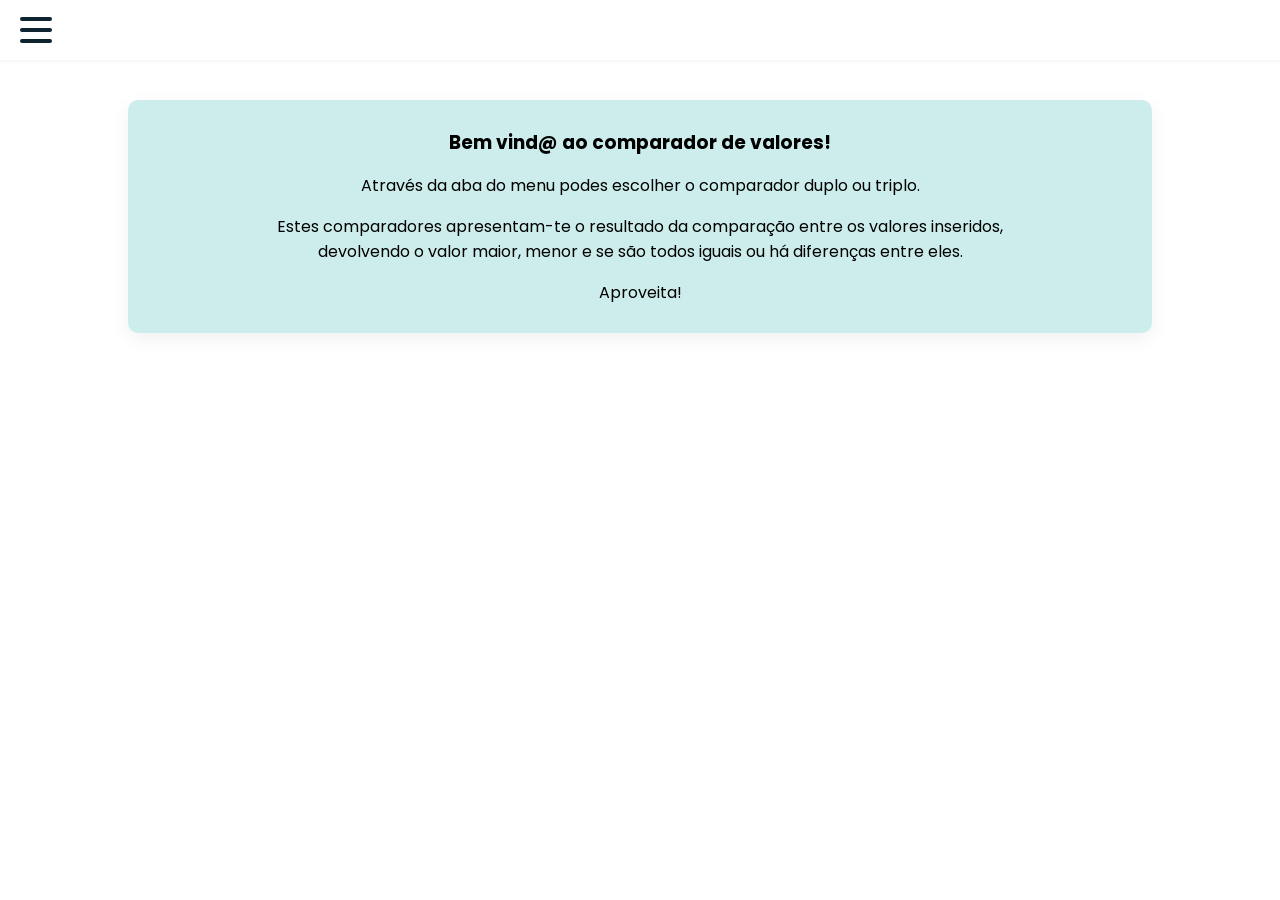
<file: index.html>
<!DOCTYPE html>
<html lang="en">
<head>
    <meta charset="UTF-8">
    <meta name="viewport" content="width=device-width, initial-scale=1.0">
    <title>Comparadores</title>
    <link rel="stylesheet" href="style.css">
</head>
<body>
    
    <!-- animação do menu -->
    <nav>
      <div class="navbar">
        <div class="container nav-container">
            <input class="checkbox" type="checkbox" name="" id="" />
            <div class="hamburger-lines">
              <span class="line line1"></span>
              <span class="line line2"></span>
              <span class="line line3"></span>
            </div>  
          
          <div class="menu-items">
            <li><a href="index.html">Home</a></li>
            <li><a href="comp1.html">Comparador duplo</a></li>
            <li><a href="comp2.html">Comparador triplo</a></li>
          </div>
        </div>
      </div>
    </nav>
    
    <div id="site">
      <h3>Bem vind@ ao comparador de valores!</h3>

      <p>Através da aba do menu podes escolher o comparador duplo ou triplo.</p>
      <p style="text-align:center; max-width: 80%;">Estes comparadores apresentam-te o resultado da comparação entre os valores inseridos, devolvendo o valor maior, menor e se são todos iguais ou há diferenças entre eles.</p>
      <p>Aproveita!</p>
    </div>

    <script src="script.js"> </script>
</body>
</html>
</file>
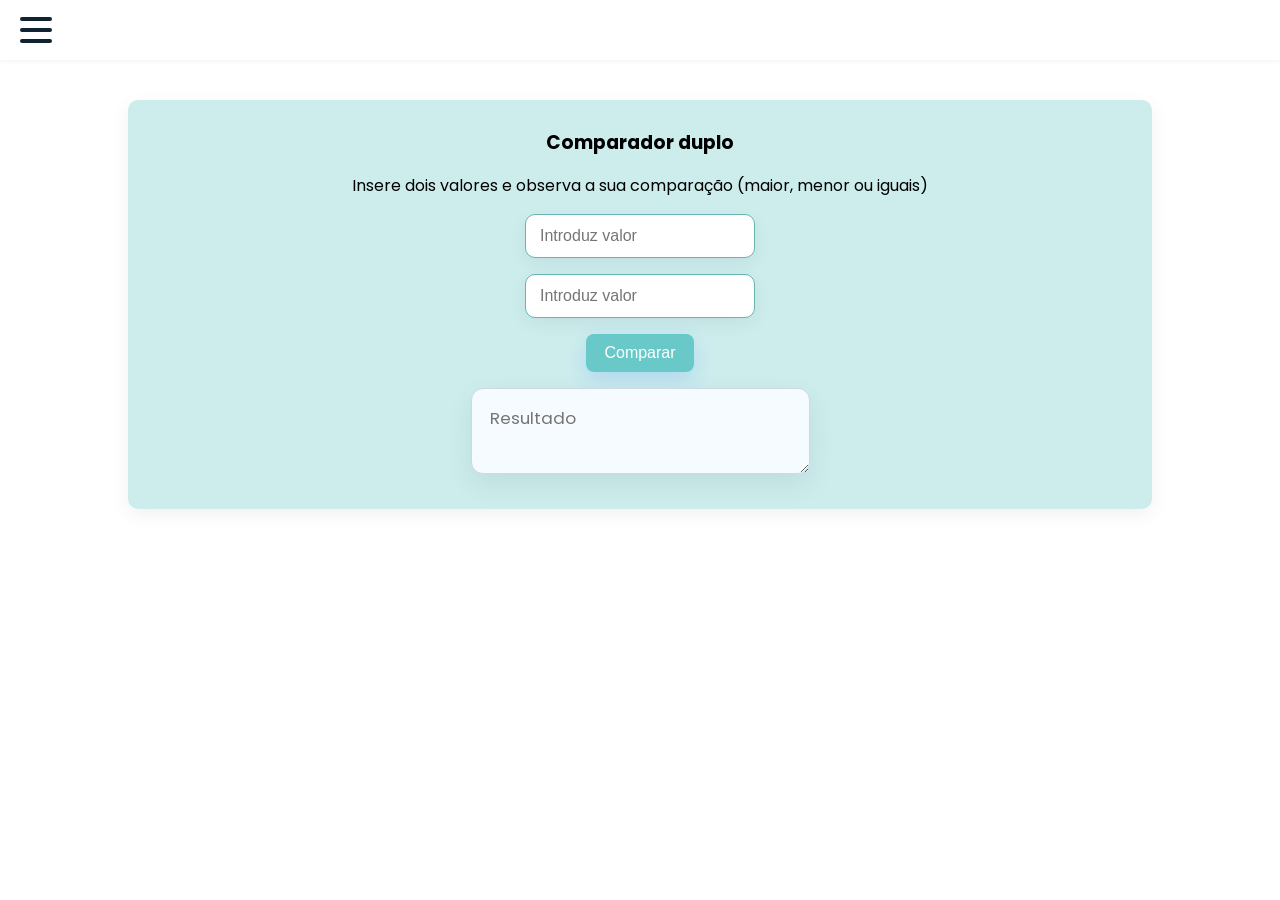
<file: comp1.html>
<!DOCTYPE html>
<html lang="en">
<head>
    <meta charset="UTF-8">
    <meta name="viewport" content="width=device-width, initial-scale=1.0">
    <title>Comparadores</title>
    <link rel="stylesheet" href="style.css">
</head>
<body>
    
    <!-- animação do menu -->
    <nav>
      <div class="navbar">
        <div class="container nav-container">
            <input class="checkbox" type="checkbox" name="" id="" />
            <div class="hamburger-lines">
              <span class="line line1"></span>
              <span class="line line2"></span>
              <span class="line line3"></span>
            </div>  
          
          <div class="menu-items">
            <li><a href="index.html">Home</a></li>
            <li><a href="comp1.html">Comparador duplo</a></li>
            <li><a href="comp2.html">Comparador triplo</a></li>
          </div>
        </div>
      </div>
    </nav>

<div id="site">
    <h3>Comparador duplo</h3>

    <p>Insere dois valores e observa a sua comparação (maior, menor ou iguais)</p>

    <div>
         <form>
            <input type="text" id="v1" placeholder="Introduz valor">
        </form>
    </div>

    <div>
         <form>
            <input type="text" id="v2" placeholder="Introduz valor">
        </form>
    </div>

    <button onclick=comparar() id="comp1">Comparar</button>

    <div>
       <form> <!-- readonly- impede que se escreva, mas permite copiar. Disabled também impede copiar -->
        <textarea id="res1" rows="2" placeholder="Resultado" readonly></textarea> <!-- 2 linhas para que o texto apareça todo -->
      </form>
    </div>
</div>

    <script src="script.js"> </script>
</body>
</html>
</file>
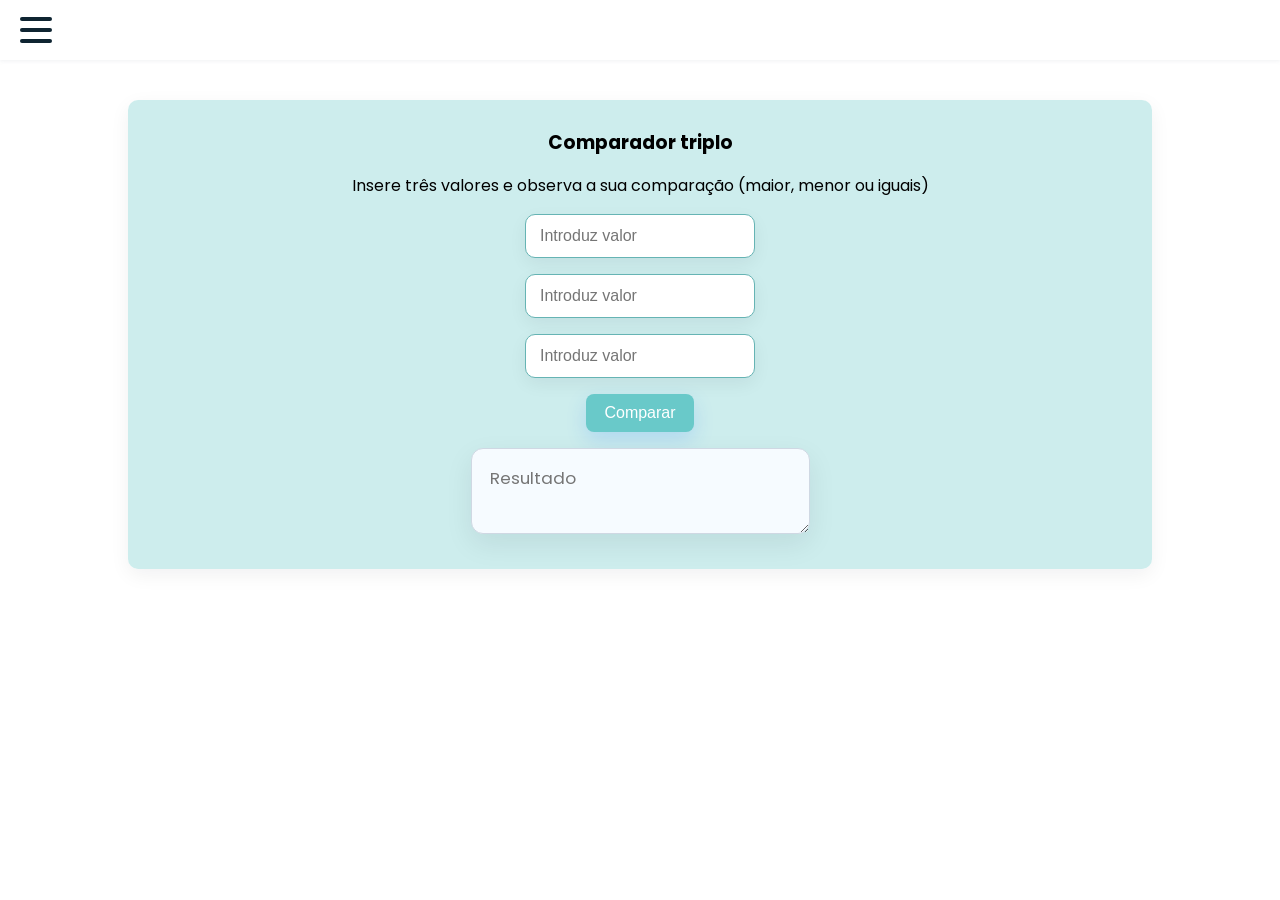
<file: comp2.html>
<!DOCTYPE html>
<html lang="en">
<head>
    <meta charset="UTF-8">
    <meta name="viewport" content="width=device-width, initial-scale=1.0">
    <title>Comparadores</title>
    <link rel="stylesheet" href="style.css">
</head>
<body>
    
    <!-- animação do menu -->
    <nav>
      <div class="navbar">
        <div class="container nav-container">
            <input class="checkbox" type="checkbox" name="" id="" />
            <div class="hamburger-lines">
              <span class="line line1"></span>
              <span class="line line2"></span>
              <span class="line line3"></span>
            </div>  
          
          <div class="menu-items">
            <li><a href="index.html">Home</a></li>
            <li><a href="comp1.html">Comparador duplo</a></li>
            <li><a href="comp2.html">Comparador triplo</a></li>
          </div>
        </div>
      </div>
    </nav>

    <div id="site">
      <h3>Comparador triplo</h3>

      <p>Insere três valores e observa a sua comparação (maior, menor ou iguais)</p>

      <div>
          <form>
              <input type="text" id="t1" placeholder="Introduz valor">
          </form>
      </div>

      <div>
          <form>
              <input type="text" id="t2" placeholder="Introduz valor">
          </form>
      </div>

      <div>
          <form>
              <input type="text" id="t3" placeholder="Introduz valor">
          </form>
      </div>

      <button onclick=comparar3() id="comp2">Comparar</button>

      <div>
          <form>
              <textarea id="res2" rows="2" placeholder="Resultado" readonly></textarea> <!-- 2 linhas para que o texto apareça todo -->
          </form>
      </div>
    </div>  


    <script src="script.js"> </script>
</body>
</html>
</file>
<file: style.css>
/* personalização do menu */
@import url("https://fonts.googleapis.com/css2?family=Poppins:ital,wght@0,100;0,200;0,300;0,400;0,500;0,600;0,700;0,800;0,900;1,100;1,200;1,300;1,400;1,500;1,600;1,700;1,800;1,900&display=swap");

* {
  margin: 0;
  padding: 0;
  box-sizing: border-box;
}

body {
  font-family: "Poppins", sans-serif;
}

.container {
  max-width: 1050px;
  width: 90%;
  margin: auto;
}

.navbar {
  width: 100%;
  box-shadow: 0 1px 4px rgb(146 161 176 / 15%);
}

.nav-container {
  display: flex;
  justify-content: space-between; /* alinha à esquerda e à direita */
  align-items: center;
  height: 62px;
}

.navbar .menu-items {
  padding-top: 120px;
  height: 100vh;
  width: 250px;        /* fixa largura */
  transform: translateX(-260px); /* desliza para fora */
  display: flex;
  flex-direction: column;
  transition: transform 0.5s ease-in-out;
  position: fixed;     /* fica colado à esquerda */
  top: 0;
  left: 0;
  background: white;   /* fundo sólido */
  z-index: 10;
}

.navbar .nav-container li {
  list-style: none;
}

.navbar .nav-container a {
  text-decoration: none;
  color: #0e2431;
  font-weight: 500;
  font-size: 1.2rem;
  padding: 0.7rem;
}

.navbar .nav-container a:hover{
    font-weight: bolder;
}

.nav-container {
  display: block;
  position: relative;
  height: 60px;
}

.nav-container .checkbox {
  position: fixed;   /* ← garante que fica sempre visível */
  top: 20px;
  left: 20px;
  height: 32px;
  width: 32px;
  z-index: 20;       /* ← mais alto que o menu (10) */
  opacity: 0;
  cursor: pointer;
}

.nav-container .hamburger-lines {
  position: fixed;   /* ← o ícone também deve ficar fixo */
  top: 17px;
  left: 20px;
  height: 26px;
  width: 32px;
  z-index: 15;       /* ← por cima do menu mas abaixo da checkbox */
  display: flex;
  flex-direction: column;
  justify-content: space-between;
}

.nav-container .hamburger-lines .line {
  display: block;
  height: 4px;
  width: 100%;
  border-radius: 10px;
  background: #0e2431;
}

.nav-container .hamburger-lines .line1 {
  transform-origin: 0% 0%;
  transition: transform 0.4s ease-in-out;
}

.nav-container .hamburger-lines .line2 {
  transition: transform 0.2s ease-in-out;
}

.nav-container .hamburger-lines .line3 {
  transform-origin: 0% 100%;
  transition: transform 0.4s ease-in-out;
}

.navbar .menu-items {
  padding-top: 120px;
  box-shadow: inset 0 0 2000px rgba(255, 255, 255, .5);
  height: 100vh;
  width: 100%;
  transform: translate(-150%);
  display: flex;
  flex-direction: column;
  margin-left: -40px;
  padding-left: 50px;
  transition: transform 0.7s ease-in-out;
  text-align: center;
}

.navbar .menu-items li {
  margin-bottom: 1.2rem;
  font-size: 1.5rem;
  font-weight: 500;
}

/* para passar dos três traços à cruz */
.nav-container input[type="checkbox"]:checked ~ .menu-items {
  transform: translateX(0);
}

.nav-container input[type="checkbox"]:checked ~ .hamburger-lines .line1 {
  transform: rotate(45deg);
}

.nav-container input[type="checkbox"]:checked ~ .hamburger-lines .line2 {
  transform: scaleY(0);
}

.nav-container input[type="checkbox"]:checked ~ .hamburger-lines .line3 {
  transform: rotate(-45deg);
}


.nav-container input[type="checkbox"]:checked ~ .menu-items {
  transform: translateX(0);
}

/* conteúdo do site */
body {
    transition: margin-left 0.5s ease;
}

/* quando o menu abre: empurra conteúdo */
.nav-container input[type="checkbox"]:checked ~ body {
    margin-left: 250px;
}

#site {
    transition: margin-left 0.5s ease;
}

.nav-container input[type="checkbox"]:checked ~ #site {
    margin-left: 250px;   /* igual à largura do menu */
}

.navbar .menu-items {
  position: fixed;     /* fica colado à esquerda */
  top: 0;
  left: 0;
  width: 250px;
  height: 100vh;
  background: rgb(225, 236, 236);
  transform: translateX(-260px);
  transition: transform 0.5s ease-in-out;
  z-index: 10;   /* ← abaixo da checkbox e do hambúrguer */
  text-align: center;
}

/* --- Estilos do comparador (comp1) --- */
#site {
  max-width: 80vw; /* ocupa no máximo 80% do ecrã */
  width: 100%;
  margin: 40px auto; /* centra horizontalmente */
  padding: 28px 20px;
  display: flex;
  flex-direction: column; /* organiza verticalmente (umas coisas por baixo das outras)*/
  align-items: center;
  gap: 16px;
  background: rgba(200, 236, 235, 0.9);
  border-radius: 10px;
  box-shadow: 0 6px 20px rgba(16,24,40,0.06);
}

/* estilo base para as caixas de texto (v1 e v2) */
#site input[type="text"]:not(#res1) {
  width: 100%;
  max-width: 520px;
  padding: 12px 14px;
  font-size: 1rem;
  border: 1px solid #66b4b4;
  border-radius: 10px;
  background: #ffffff;
  box-shadow: 0 6px 18px rgba(16,24,40,0.06);
  transition: transform 0.14s ease, box-shadow 0.14s ease, border-color 0.14s ease;
  outline: none;
}

/* efeito quando a caixa está selecionada (cresce) */
#site input[type="text"]:not(#res1):focus {
  transform: scale(1.02);
}

/* resultado maior e mais evidente */
#res1, #res2 {
  font-family: "Poppins", sans-serif;
  width: 100%; /* ocupa toda a largura disponível do conteiner #site */
  max-width: 100%;
  min-width: 260px;
  box-sizing: border-box;
  padding: 16px 18px;
  font-size: 1.05rem;
  border-radius: 12px;
  border: 1px solid #cfd8e3;
  background: #f6fbff;
  box-shadow: 0 10px 28px rgba(16,24,40,0.08);
  overflow-x: auto; /* permite ver texto longo com scroll horizontal*/
}

/* botão */
button#comp1, button#comp2 {
  padding: 10px 18px;
  font-size: 1rem;
  border-radius: 8px;
  border: none;
  background: #69c9c9;
  color: white;
  cursor: pointer;
  transition: transform 0.12s ease, box-shadow 0.12s ease, opacity 0.12s ease;
  box-shadow: 0 8px 20px rgba(43, 124, 255, 0.18);
}

button#comp1:hover, button#comp2:hover { 
  transform: scale(1.04);
  opacity: 0.98;
  background-color:#5cafaf;
}

/* responsividade simples */
@media (max-width: 520px) { /* ecrãs pequenos- até 520px */
  #site { padding: 18px 12px; } /* menos padding */
  #site input[type="text"]:not(#res1) { max-width: 100%; } /* caixas ocupam toda a largura */
  #res1 { max-width: 100%; } /* resultado ocupa toda a largura */
}

/* fim estilos do comparador */
</file>
